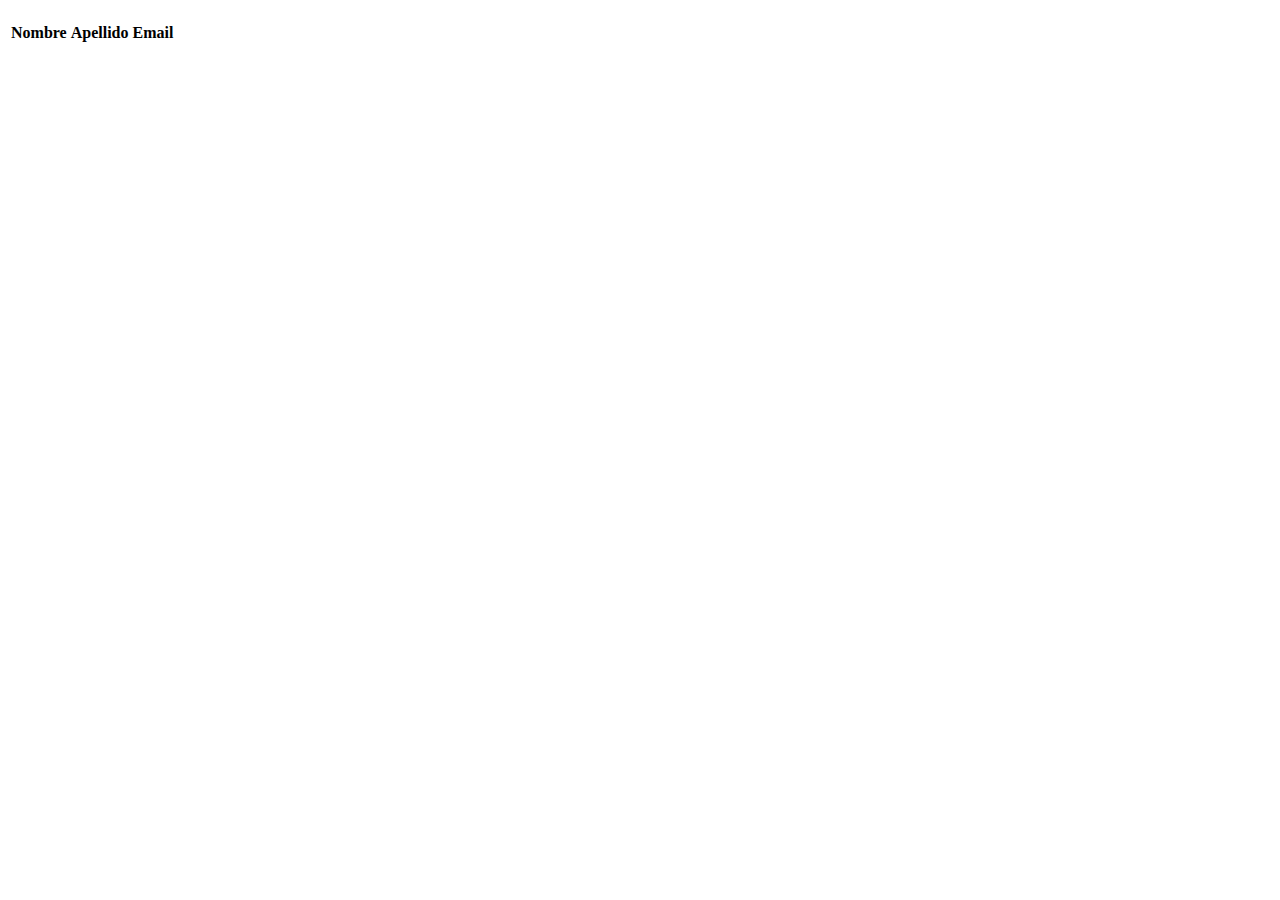
<file: src/main/resources/templates/index.html>
<!DOCTYPE html>
<html xmlns:th="http://www.thymeleaf.org">
<head>
<meta charset="UTF-8" />
<title th:text="${Titulo}"></title>
</head>
<body>

	<h1 th:text="${Titulo}"></h1>
	
	<table th:if="${!usuarios.isEmpty()}">
		<thead>
			<tr>
				<th>Nombre</th>
				<th>Apellido</th>
				<th>Email</th>
			</tr>
		</thead>
		<tbody>
			<tr th:each="usuario: ${usuarios}">
				<td th:text="${usuario.nombre}"></td>
				<td th:text="${usuario.apellido}"></td>
				<td th:text="${usuario.email}"></td>
			</tr>
		</tbody>
	</table>
	
</body>
</html>
</file>
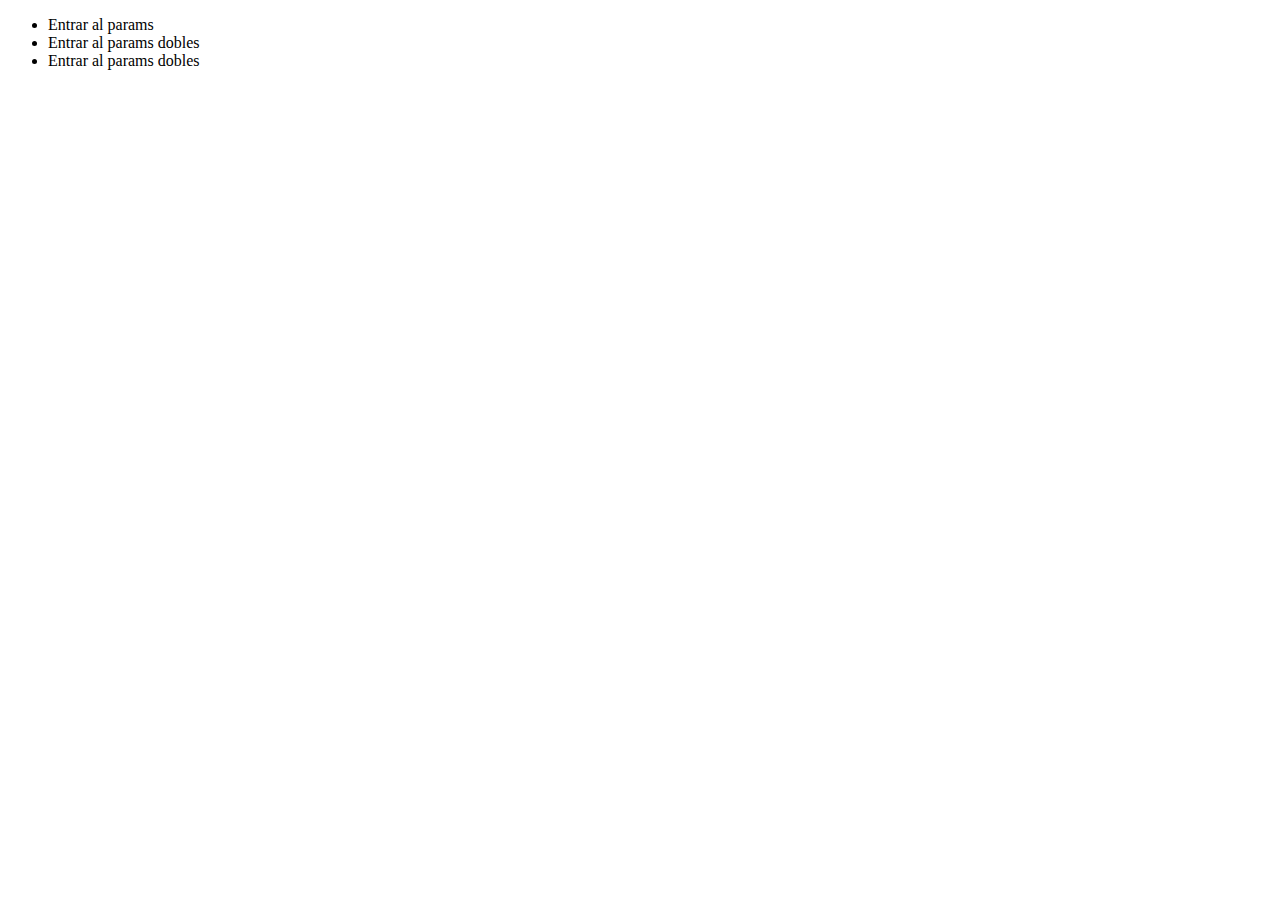
<file: src/main/resources/templates/params/index.html>
<!DOCTYPE html>
<html xmlns:th="http://www.thymeleaf.org">
<head>
<meta charset="UTF-8" />
<title>Insert title here</title>
</head>
<body>

	<ul>
		<li><a th:href="@{/params/string(texto='Valor desde el index')}">Entrar al params</a></li>
		<li><a th:href="@{/params/mix-params(saludo='Saludo', numero=20)}">Entrar al params dobles</a></li>
		<li><a th:href="@{/params/mix-params2(saludo='Saludo', numero=20)}">Entrar al params dobles</a></li>
	</ul>
</body>
</html>
</file>
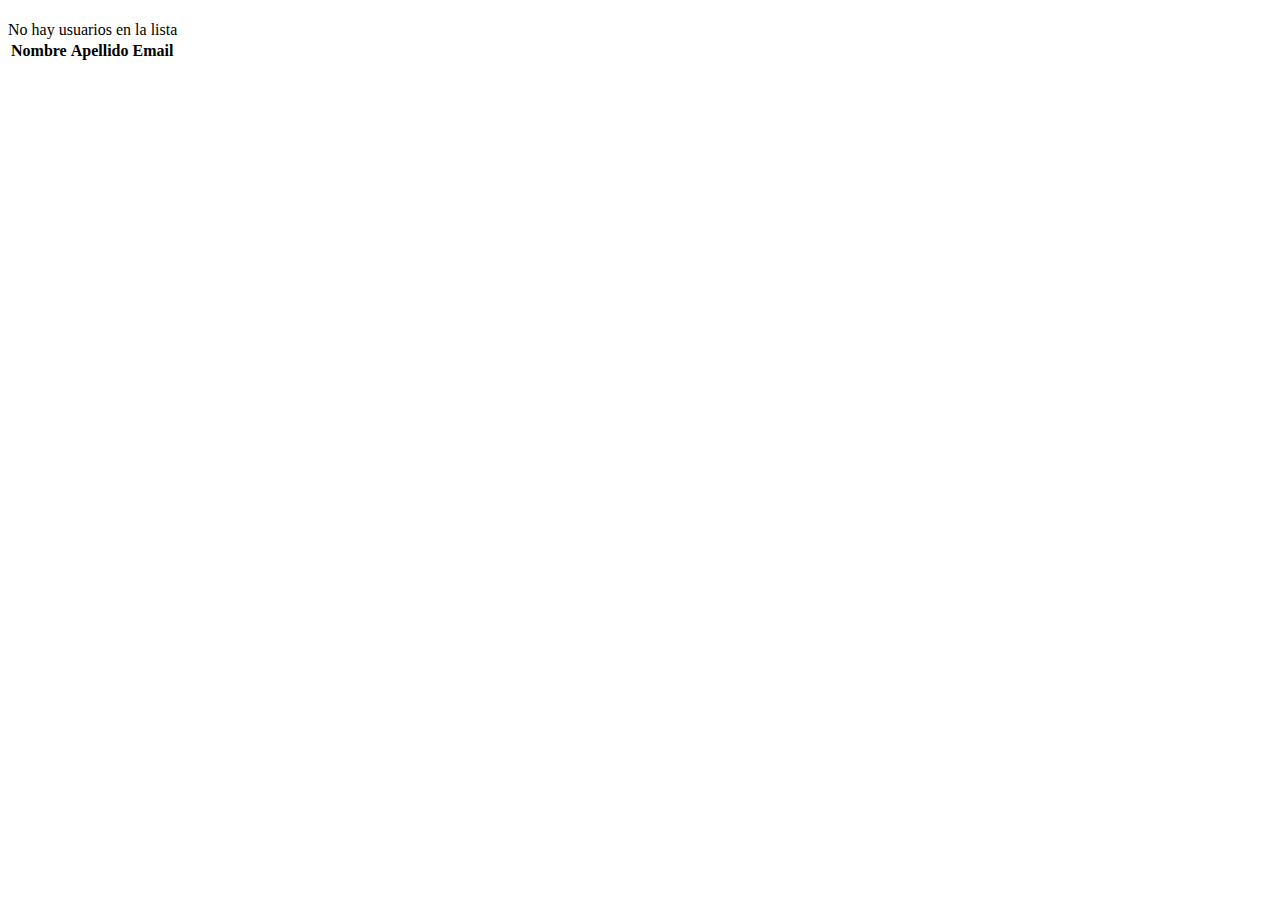
<file: src/main/resources/templates/lista.html>
<!DOCTYPE html>
<html xmlns:th="http://www.thymeleaf.org">
<head>
<meta charset="UTF-8">
<title>Datos del Usuario</title>
</head>
<body>

	<h1 th:text="${titulo}"></h1>

	<div th:if="${usuarios.isEmpty()}">No hay usuarios en la lista</div>

	<table th:if="${!usuarios.isEmpty()}">
		<thead>
			<tr>
				<th>Nombre</th>
				<th>Apellido</th>
				<th>Email</th>
			</tr>
		</thead>
		<tbody>
			<tr th:each="usuario: ${usuarios}">
				<td th:text="${usuario.nombre}"></td>
				<td th:text="${usuario.apellido}"></td>
				<td th:text="${usuario.email}"></td>
			</tr>
		</tbody>
	</table>
</body>
</html>
</file>
